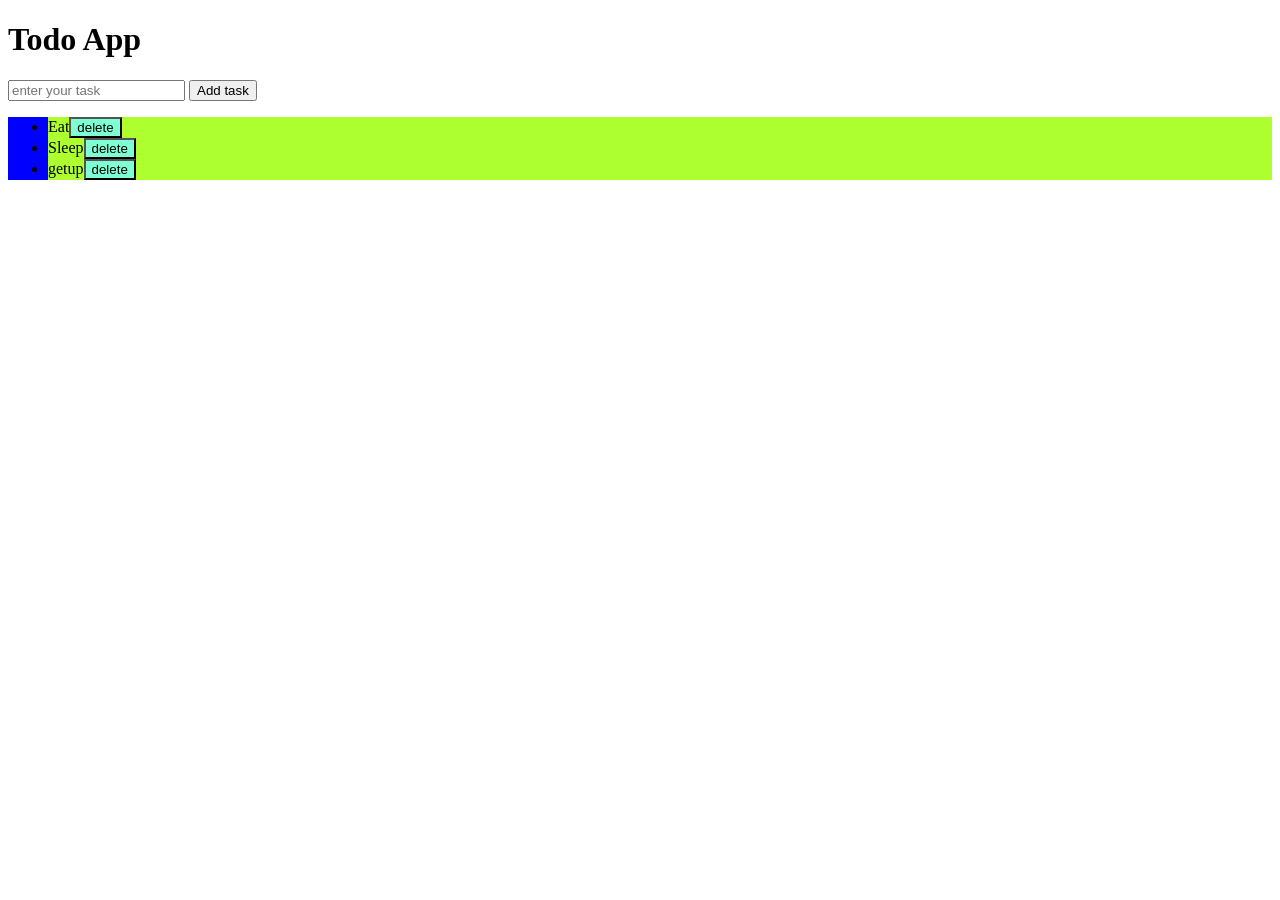
<file: js3/index.html>
<!DOCTYPE html>
<html lang="en">
<head>
    <meta charset="UTF-8">
    <meta name="viewport" content="width=device-width, initial-scale=1.0">
    <title>JS</title>
    <link rel="stylesheet" href ="style.css"/>
</head>
<body>
    <h1>Todo App</h1>
    <input placeholder="enter your task"/>
    <button>Add task</button>
    <ul>
        <li>Eat<button class ="delete">delete</button></li>
        <li>Sleep<button class="delete">delete</button></li>
        <li>getup<button class="delete">delete</button></li>

    </ul>
     
     <script src="app.js"></script>
    
</body>
</html>
</file>
<file: js3/style.css>
div {
    background-color: pink;
    height: 200px;
    width: 400px;

}
ul {
    background-color: blue;

}
li {
    background-color: greenyellow;
}
.delete {
    background-color: aquamarine;
    bottom-radius: 100%;
    
}
</file>
